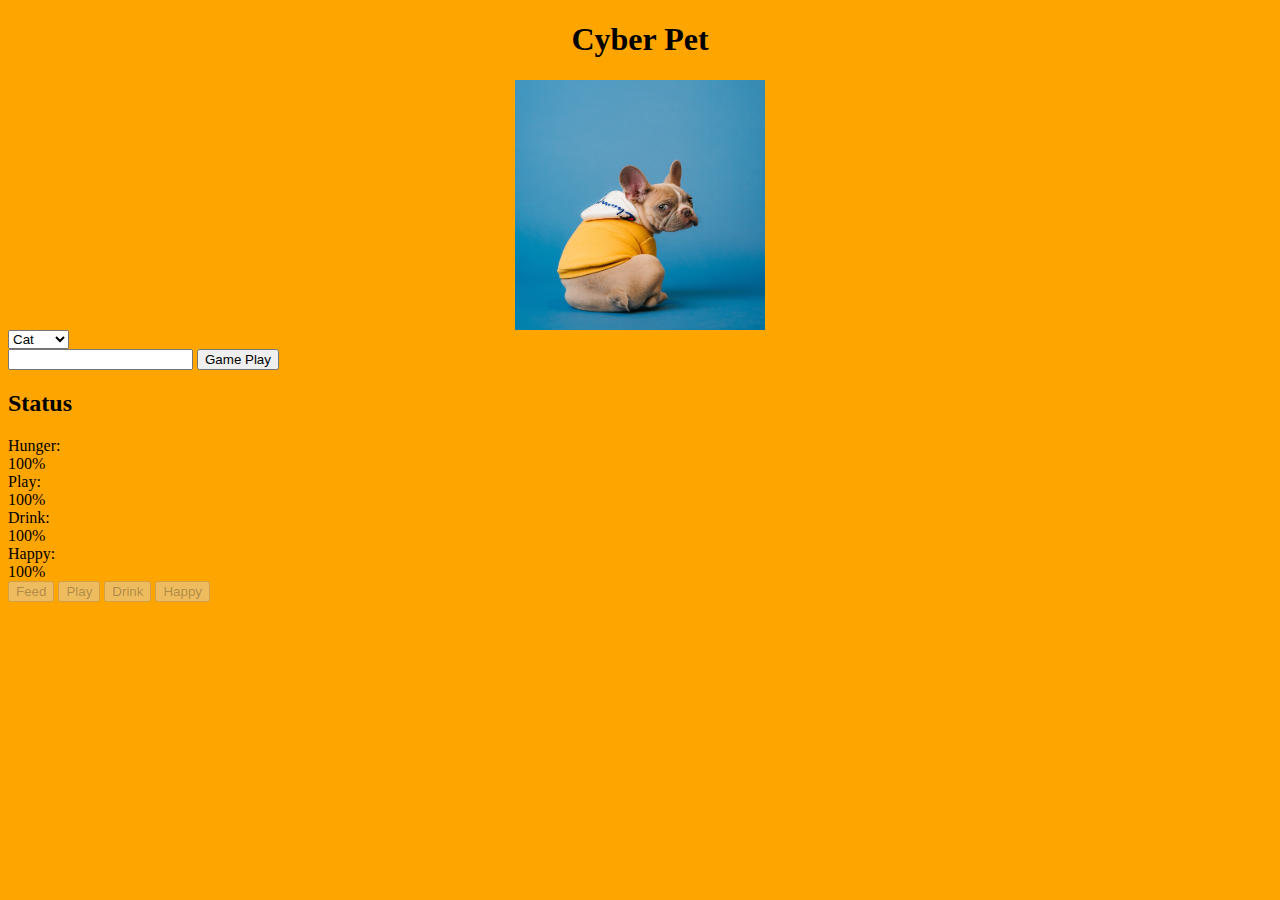
<file: cyberPet.html>
<!DOCTYPE html>
<html lang="en">
  <head>
    <meta charset="UTF-8" />
    <link rel="stylesheet" href="cyberPet.css" type="text/css" />
    <header>
      <h1>Cyber Pet</h1>
    </header>
  </head>

  <body>
    <image id="image" src="./cyberPet.jpeg"></image>
    <div class="dropdown">
      <select id="petview">
        <option value="1">Cat</option>
        <option value="2">Dog</option>
        <option value="3">Rabbit</option>
      </select>
    </div>
    <input type="text" id="nameinput" />
    <button id="gamePlay">Game Play</button>
    <div class="Status">
      <h2><strong>Status</strong></h2>
    
    Hunger: <div id="hunger">100%</div>
    Play:<div id="play">100%</div>
     Drink:<div id="drink">100%</div>
     Happy:<div id="happy">100%</div>
    </div>
    <div class="center">
      <button id="eatbtn" disabled="true" >Feed</button>
       <button id="playbtn"disabled="true" >Play</button>
     <button id="drinkbtn" disabled="true">Drink</button>
      <button id="happybtn" disabled="true" >Happy</button>
    </div>
    <script src="cyberPet.js"></script>
  </body>
</html>
</file>
<file: cyberPet.css>
header{
    text-align: center;
    align-items: center;
}
#image{
    height: 250px;
    width: 250px;
    align-items: center;
    display: block;
  margin-left: auto;
  margin-right: auto;

}
body {
    background-color: orange;
}
.center:active{
background:#777;
}
.center{
   align-items: center;
   
    color: #f2f2f2;
    border-radius: 4px;
    cursor:pointer;
    width: 100%;

}
</file>
